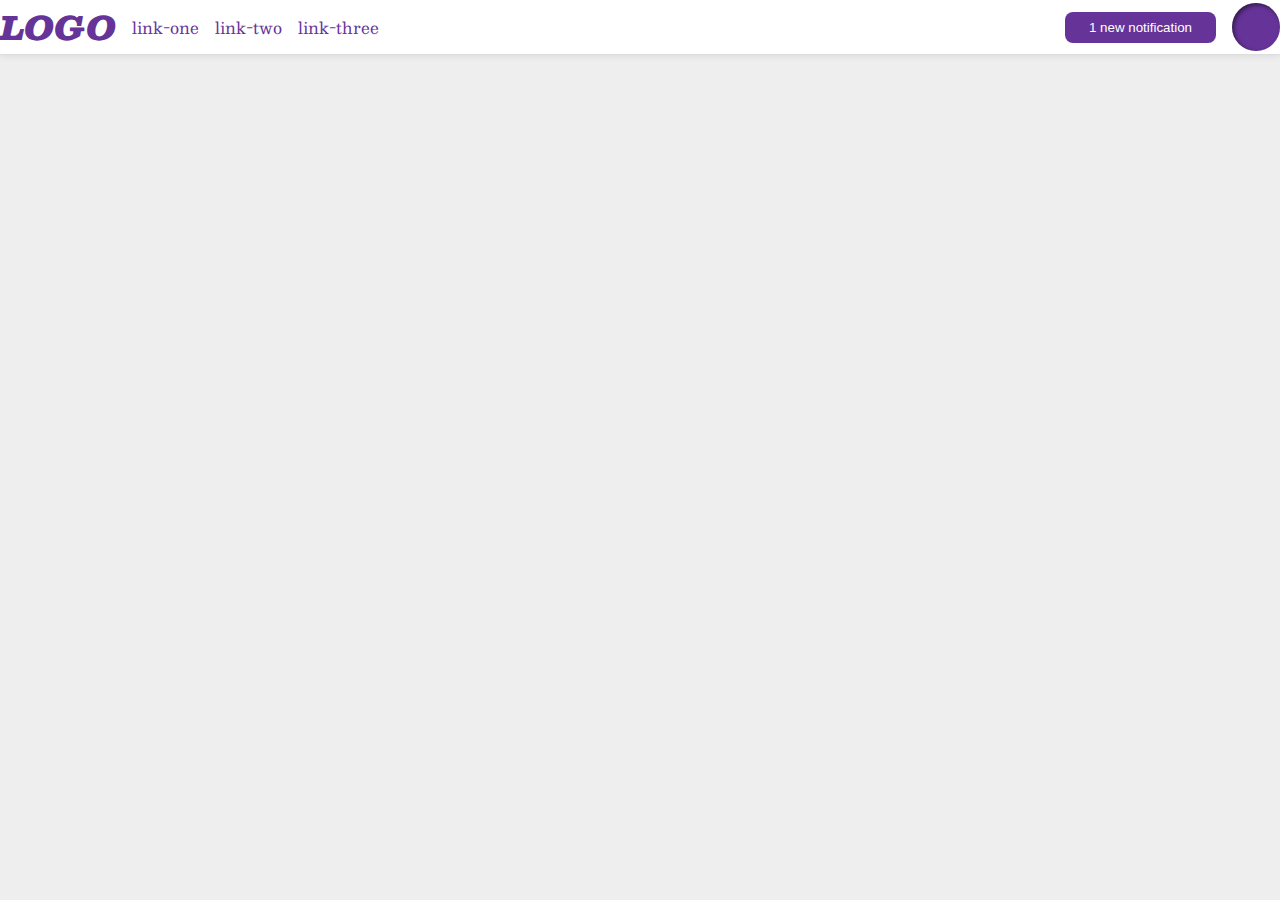
<file: foundations/flex/03-flex-header-2/index.html>
<!doctype html>
<html lang="en">
  <head>
    <meta charset="UTF-8" />
    <meta http-equiv="X-UA-Compatible" content="IE=edge" />
    <meta name="viewport" content="width=device-width, initial-scale=1.0" />
    <title>Flex Header 2</title>
    <link rel="stylesheet" href="style.css" />
  </head>
  <body>
    <div class="header">
      <div class="left">
        <div class="logo">LOGO</div>
        <ul class="links">
          <li><a href="https://google.com">link-one</a></li>
          <li><a href="https://google.com">link-two</a></li>
          <li><a href="https://google.com">link-three</a></li>
        </ul>
      </div>
      <div class="right">
        <button class="notifications">1 new notification</button>
        <div class="profile-image"></div>
      </div>
    </div>
  </body>
</html>
</file>
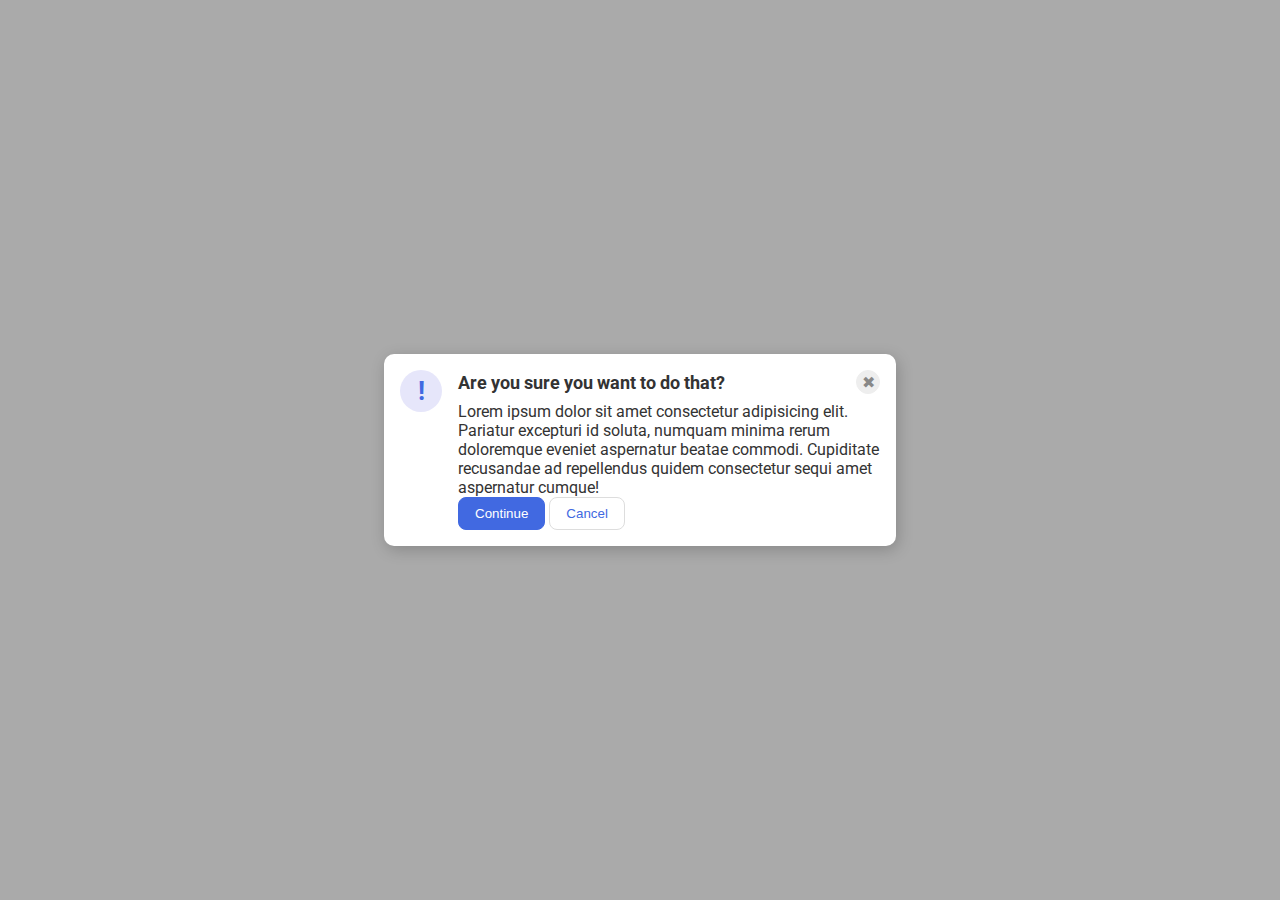
<file: foundations/flex/05-flex-modal/index.html>
<!doctype html>
<html lang="en">
  <head>
    <meta charset="UTF-8" />
    <meta http-equiv="X-UA-Compatible" content="IE=edge" />
    <meta name="viewport" content="width=device-width, initial-scale=1.0" />
    <link rel="stylesheet" href="style.css" />
    <title>Modal</title>
  </head>
  <body>
    <div class="modal">
      <div class="icon">!</div>

      <div class="container">
        <div class="header">
          Are you sure you want to do that?
          <button class="close-button">✖</button>
        </div>
        <div class="text">
          Lorem ipsum dolor sit amet consectetur adipisicing elit. Pariatur
          excepturi id soluta, numquam minima rerum doloremque eveniet
          aspernatur beatae commodi. Cupiditate recusandae ad repellendus quidem
          consectetur sequi amet aspernatur cumque!
        </div>
        <button class="continue">Continue</button>
        <button class="cancel">Cancel</button>
      </div>
    </div>
  </body>
</html>
</file>
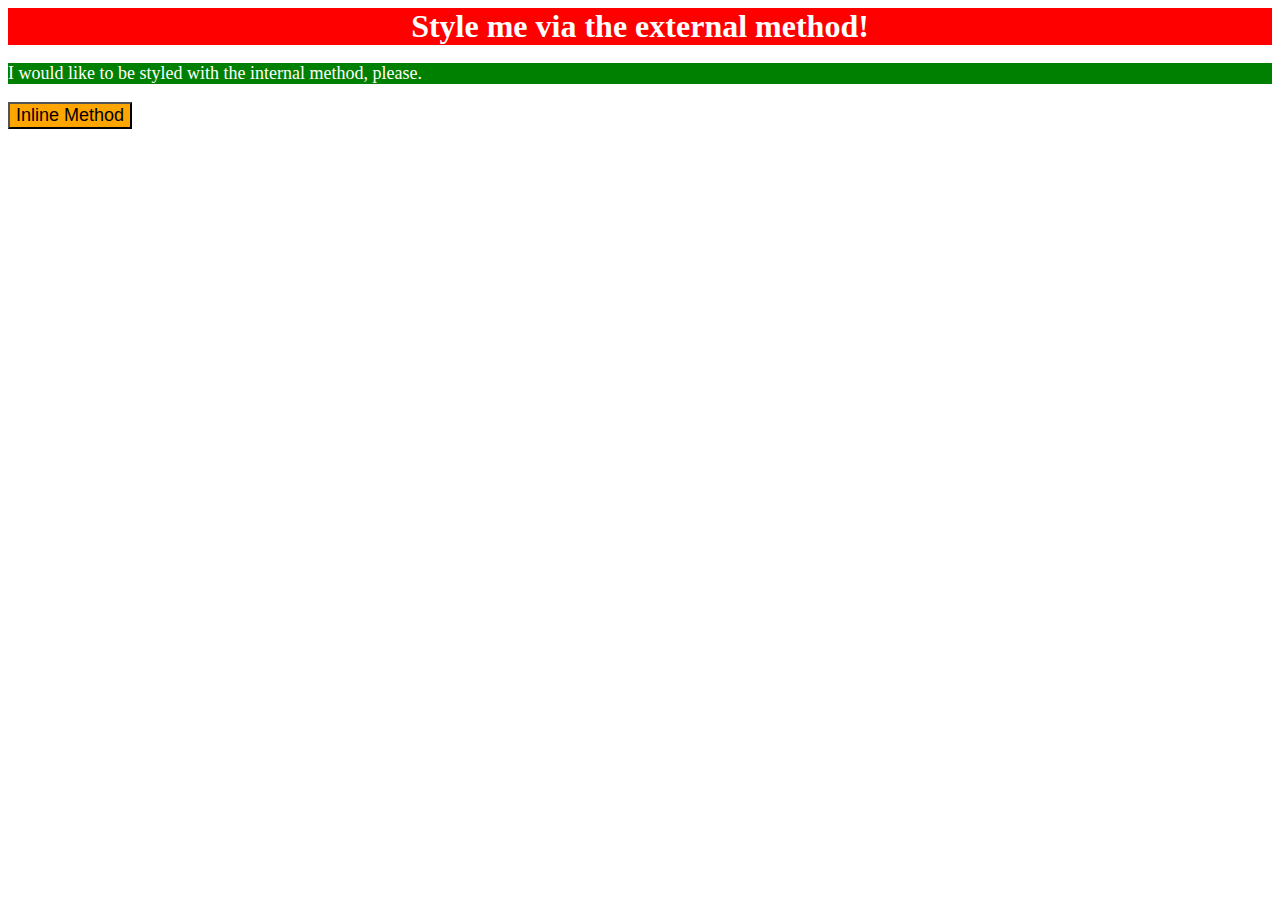
<file: foundations/intro-to-css/01-css-methods/index.html>
<!doctype html>
<html lang="en">
  <head>
    <meta charset="UTF-8" />
    <meta http-equiv="X-UA-Compatible" content="IE=edge" />
    <meta name="viewport" content="width=device-width, initial-scale=1.0" />
    <title>Methods for Adding CSS</title>
    <link rel="stylesheet" href="style.css" />
  </head>
  <body>
    <div>Style me via the external method!</div>
    <p>I would like to be styled with the internal method, please.</p>
    <button>Inline Method</button>
  </body>
</html>
</file>
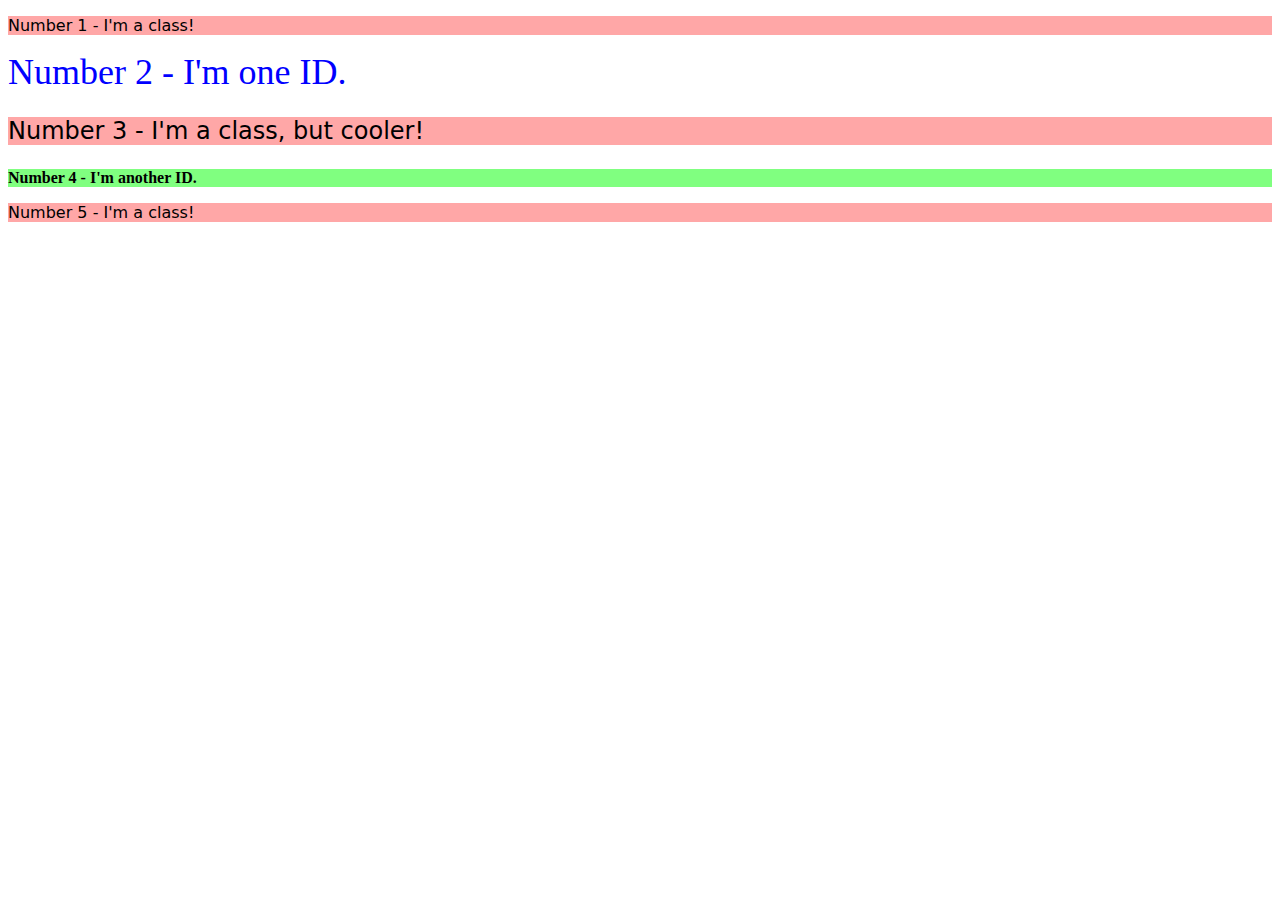
<file: foundations/intro-to-css/02-class-id-selectors/index.html>
<!doctype html>
<html lang="en">
  <head>
    <meta charset="UTF-8" />
    <meta http-equiv="X-UA-Compatible" content="IE=edge" />
    <meta name="viewport" content="width=device-width, initial-scale=1.0" />
    <title>Class and ID Selectors</title>
    <link rel="stylesheet" href="style.css" />
  </head>
  <body>
    <p class="odd">Number 1 - I'm a class!</p>
    <div id="two">Number 2 - I'm one ID.</div>
    <p class="odd adjust-font-size">Number 3 - I'm a class, but cooler!</p>
    <div id="four">Number 4 - I'm another ID.</div>
    <p class="odd">Number 5 - I'm a class!</p>
  </body>
</html>
</file>
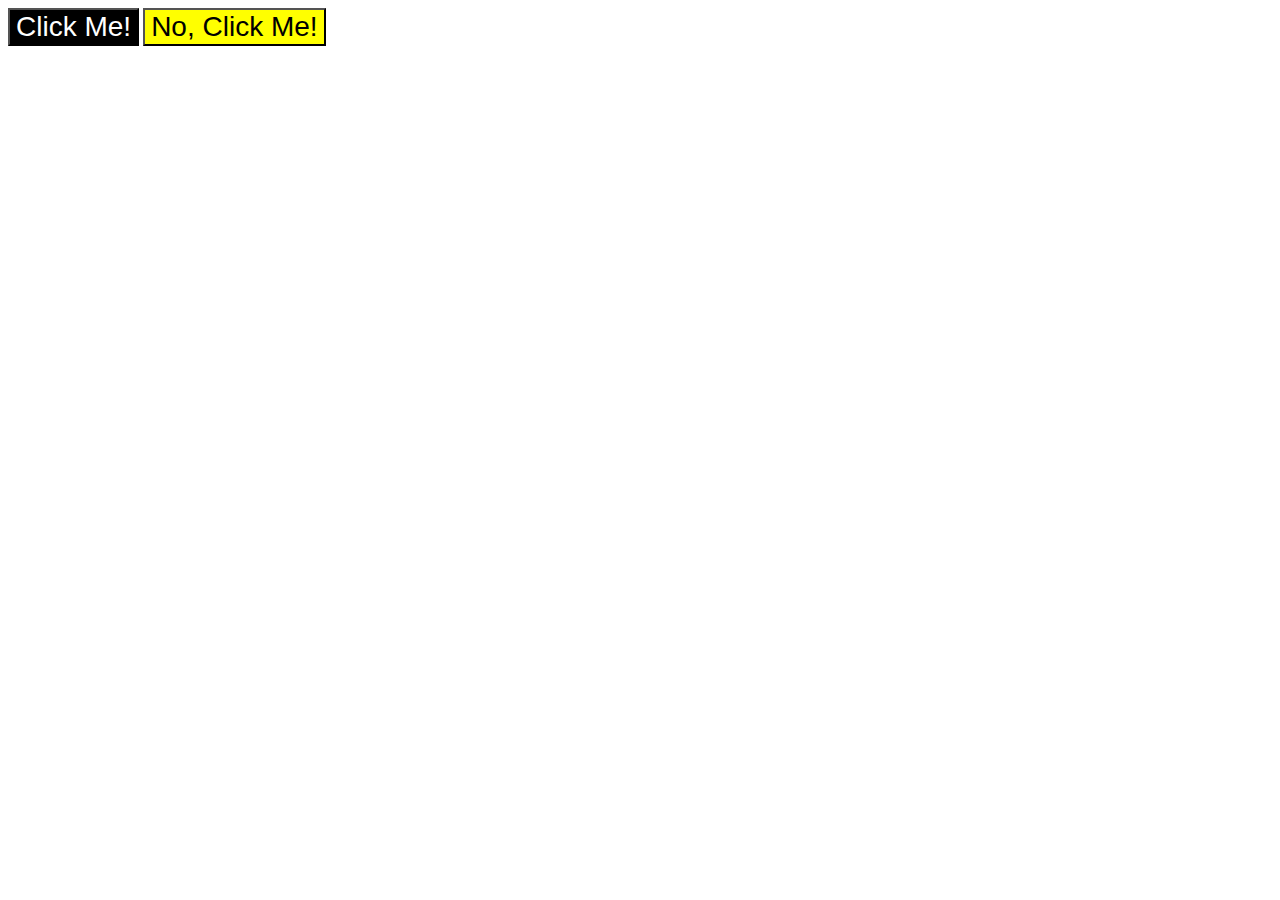
<file: foundations/intro-to-css/03-grouping-selectors/index.html>
<!doctype html>
<html lang="en">
  <head>
    <meta charset="UTF-8" />
    <meta http-equiv="X-UA-Compatible" content="IE=edge" />
    <meta name="viewport" content="width=device-width, initial-scale=1.0" />
    <title>Grouping Selectors</title>
    <link rel="stylesheet" href="style.css" />
  </head>
  <body>
    <button class="first">Click Me!</button>
    <button class="second">No, Click Me!</button>
  </body>
</html>
</file>
<file: foundations/flex/03-flex-header-2/style.css>
/* this is some magical font-importing.  
you'll learn about it later. */
@import url("https://fonts.googleapis.com/css2?family=Besley:ital,wght@0,400;1,900&display=swap");

body {
  margin: 0;
  background: #eee;
  font-family: Besley, serif;
}

.header {
  background: white;
  border-bottom: 1px solid #ddd;
  box-shadow: 0 0 8px rgba(0, 0, 0, 0.1);
  display: flex;
  justify-content: space-between;
  padding: 8;
}

.profile-image {
  background: rebeccapurple;
  box-shadow: inset 2px 2px 4px rgba(0, 0, 0, 0.5);
  border-radius: 50%;
  width: 48px;
  height: 48px;
}

.logo {
  color: rebeccapurple;
  font-size: 32px;
  font-weight: 900;
  font-style: italic;
}

button {
  border: none;
  border-radius: 8px;
  background: rebeccapurple;
  color: white;
  padding: 8px 24px;
}

a {
  /* this removes the line under our links */
  text-decoration: none;
  color: rebeccapurple;
}

ul {
  list-style-type: none;
  display: flex;
  margin: 0;
  padding: 0;
  gap: 16px;
}
.left,
.right {
  display: flex;
  align-items: center;
  gap: 16px;
}
</file>
<file: foundations/flex/05-flex-modal/style.css>
@import url("https://fonts.googleapis.com/css2?family=Roboto:wght@400;700&display=swap");

html,
body {
  height: 100%;
}

body {
  font-family: Roboto, sans-serif;
  margin: 0;
  background: #aaa;
  color: #333;
  /* I'll give you this one for free lol */
  display: flex;
  align-items: center;
  justify-content: center;
}

.modal {
  background: white;
  width: 480px;
  border-radius: 10px;
  box-shadow: 2px 4px 16px rgba(0, 0, 0, 0.2);
  display: flex;
  gap: 16px;
  padding: 16px;
}
.header {
  display: flex;
  align-items: center;
  justify-content: space-between;
  font-size: 18px;
  font-weight: 700;
  margin-bottom: 8px;
}

.icon {
  color: royalblue;
  font-size: 26px;
  font-weight: 700;
  background: lavender;
  width: 42px;
  height: 42px;
  border-radius: 50%;
  display: flex;
  align-items: center;
  justify-content: center;
  flex-shrink: 0;
}

.close-button {
  background: #eee;
  border-radius: 50%;
  color: #888;
  font-weight: 400;
  font-size: 16px;
  height: 24px;
  width: 24px;
  display: flex;
  align-items: center;
  justify-content: center;
  border: 1px solid #eee;
  padding: 0;
}

button {
  cursor: pointer;
  padding: 8px 16px;
  border-radius: 8px;
}

button.continue {
  background: royalblue;
  border: 1px solid royalblue;
  color: white;
}

button.cancel {
  background: white;
  border: 1px solid #ddd;
  color: royalblue;
}
</file>
<file: foundations/intro-to-css/01-css-methods/style.css>
div {
  background-color: red;
  color: white;
  font-size: 32px;
  text-align: center;
  font-weight: bold;
}
p {
  background-color: green;
  color: white;
  font-size: 18px;
}
button {
  background-color: orange;
  font-size: 18px;
}
</file>
<file: foundations/intro-to-css/02-class-id-selectors/style.css>
/* Add CSS Styling */
.odd {
  background-color: rgb(255, 167, 167);
  font-family: Verdana, "DejaVu Sans", sans-serif;
}
.adjust-font-size {
  font-size: 24px;
}

#two {
  color: #0000ff;
  font-size: 36px;
}
#four {
  background-color: hsl(120, 100%, 75%);
  font-weight: bold;
}
</file>
<file: foundations/intro-to-css/03-grouping-selectors/style.css>
/* Add CSS Styling */

.first {
  background-color: black;
  color: white;
}
.second {
  background-color: yellow;
}
.first,
.second {
  font-size: 28px;
  font-family: Helvetica, "Times New Roman", sans-serif;
}
</file>
